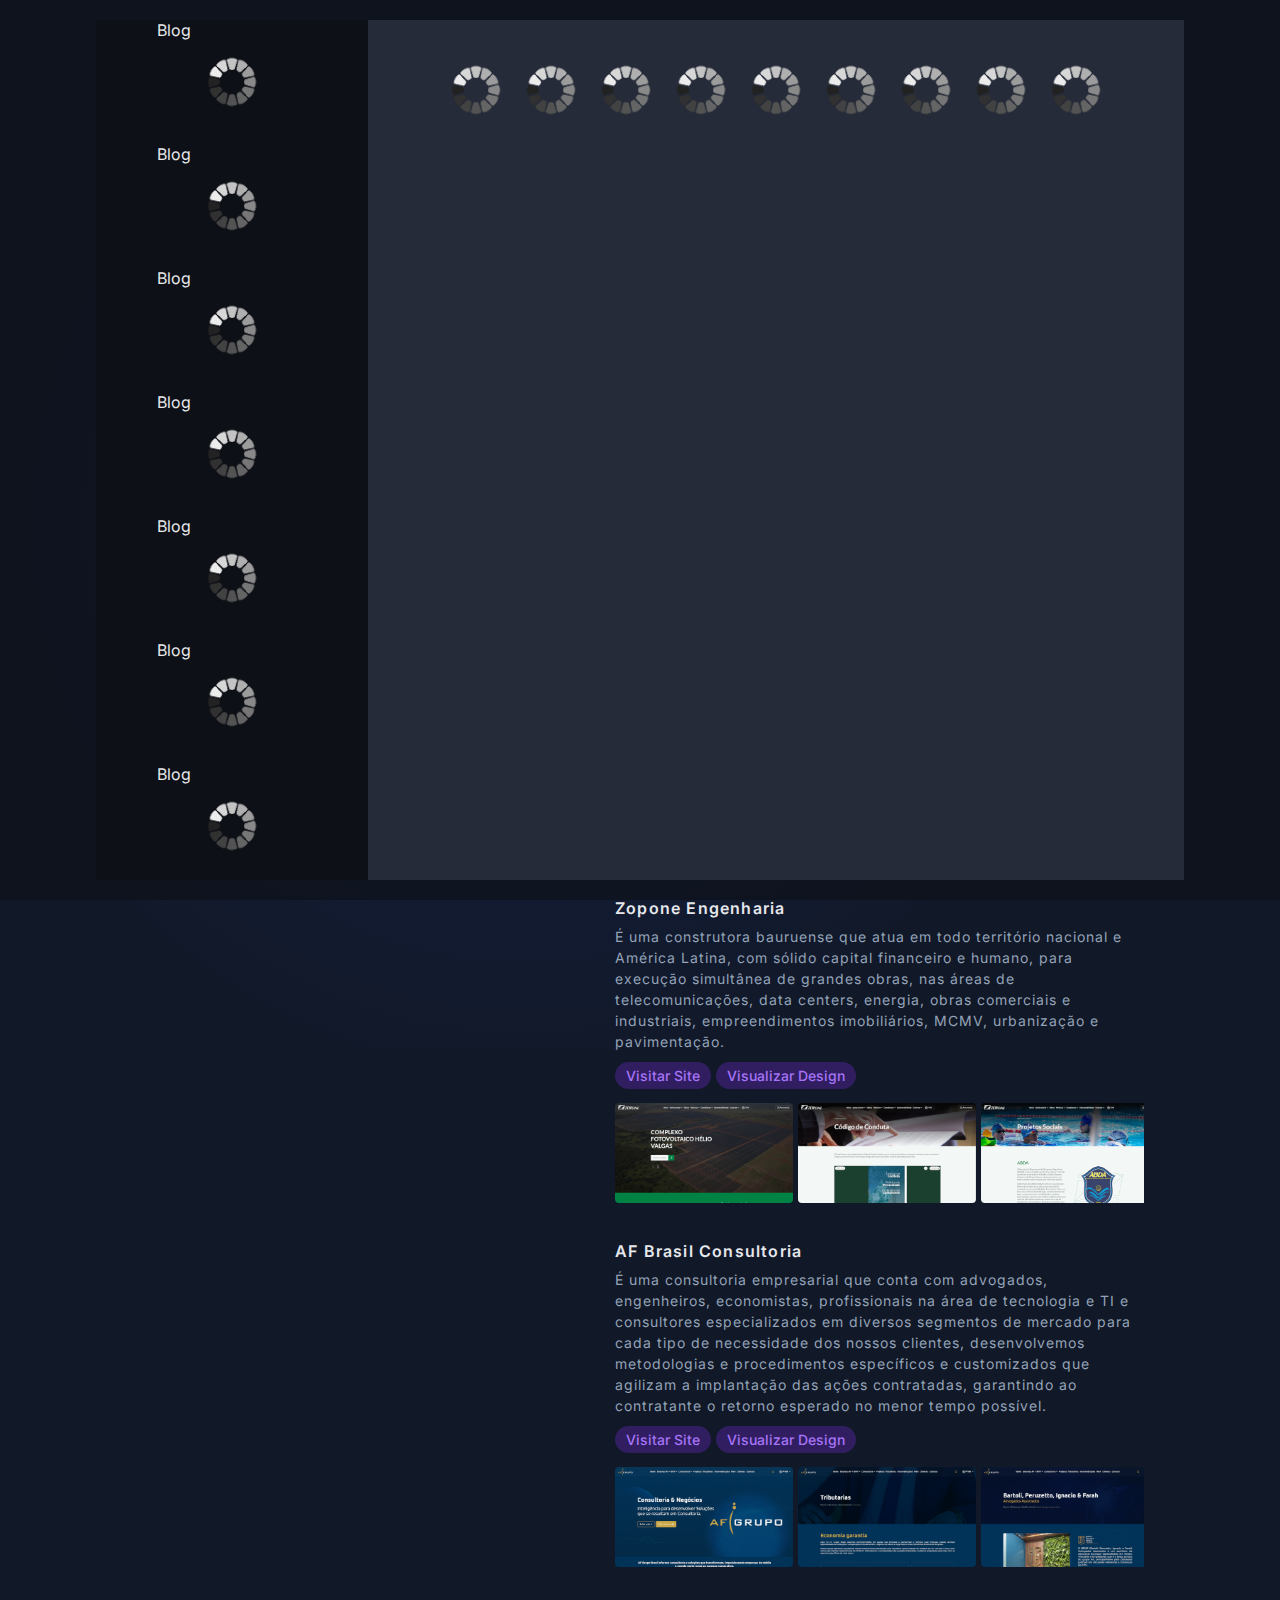
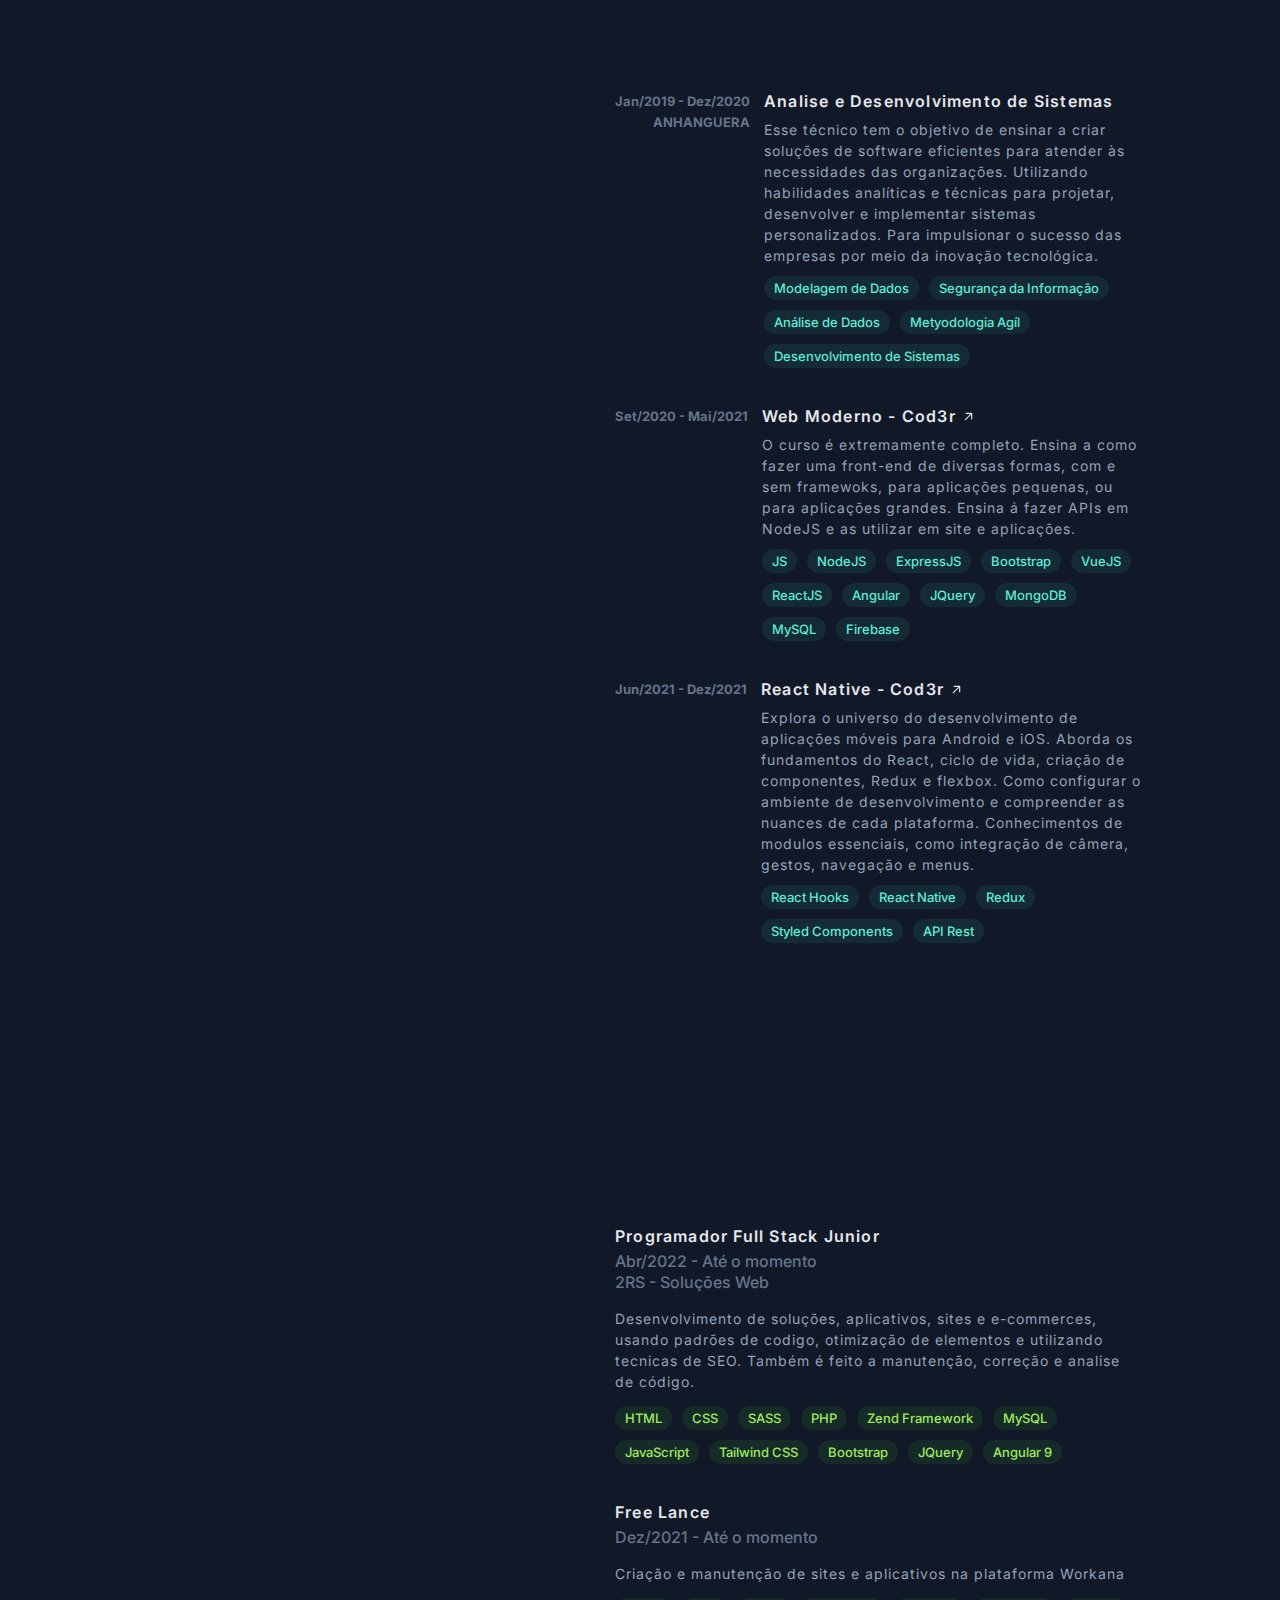
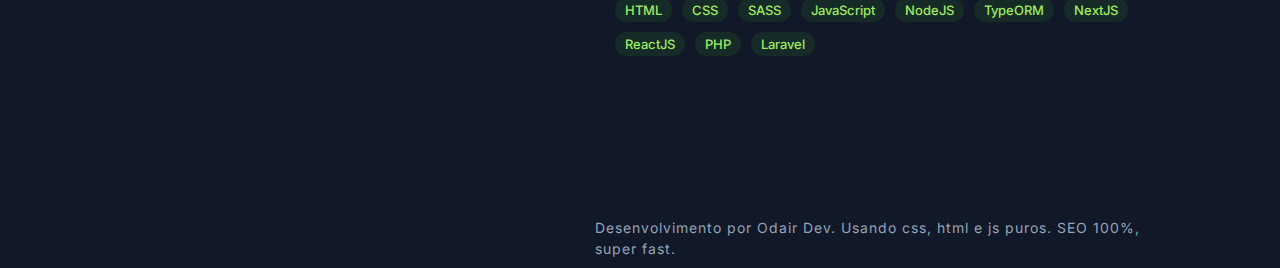
<file: index.html>
<!DOCTYPE html>
<html lang="pt-BR">

<head>
    <meta charset="UTF-8">
    <meta name="viewport" content="width=device-width, initial-scale=1.0">
    <meta name="description" content="Ambra experiencia em criação/manutenção de aplicativos web e mobile. Já são mais de trinta trabalhos, em menos de dois anos.">
    <title>Odair Cesar - Desenvolvedor de sistemas web e aplicativos</title>
    <link rel="shortcut icon" href="./assets/favicon.ico" type="image/x-icon">
    <link rel="stylesheet" href="./css/styles.css">
    <meta name="theme-color" content="#0f172a">
    <link rel="icon" type="image/png" href="./img/logo-resize.png" />
    <script src="./js/scripts.js"></script>
</head>

<body>
    <div class="mouse-move" id="mouse-move"></div>

    <div class="wrapper hidden">
        <nav class="wrapper__nav">
            <div class="wrapper__nav__fixed">
                <div class="wrapper__nav__fixed__topo">
                    <h1 class="wrapper__nav__fixed__topo__title">Odair Cesar</h1>
                    <h2 class="wrapper__nav__fixed__topo__subtitle">Desenvolvedor Full Stack Junior</h2>
                    <p class="wrapper__nav__fixed__topo__description">
                        Ambra experiencia em criação/manutenção de aplicativos web e mobile.
                        Já são mais de trinta trabalhos, em menos de dois anos.
                    </p>

                    <ul class="wrapper__nav__fixed__topo__nav">
                        <li class="wrapper__nav__fixed__topo__nav__item">
                            <a class="wrapper__nav__fixed__topo__nav__item__link" href="#sobre" title="Ir para o sobre">
                                Sobre
                            </a>
                        </li>
                        <li class="wrapper__nav__fixed__topo__nav__item">
                            <a class="wrapper__nav__fixed__topo__nav__item__link" href="#trabalhos"
                                title="Ver ultimos sites criados">
                                Trabalhos
                            </a>
                        </li>
                        <li class="wrapper__nav__fixed__topo__nav__item">
                            <a class="wrapper__nav__fixed__topo__nav__item__link" href="#cursos"
                                title="Ver cursos concluidos">
                                Aprendizado
                            </a>
                        </li>
                        <li class="wrapper__nav__fixed__topo__nav__item">
                            <a class="wrapper__nav__fixed__topo__nav__item__link" href="#experience"
                                title="Ver historico de trabalhos">
                                Experiencia
                            </a>
                        </li>
                    </ul>
                </div>

                <div class="wrapper__nav__fixed__bottom">
                    <a class="wrapper__nav__fixed__bottom__item" title="Acessar o perfil no GitHub" href="https://github.com/OdairCesar" target="_blank" rel="nofollow noindex noreferer">
                        <svg xmlns="http://www.w3.org/2000/svg" viewBox="0 0 16 16" fill="currentColor" class="h-6 w-6" aria-hidden="true">
                            <path d="M8 0C3.58 0 0 3.58 0 8c0 3.54 2.29 6.53 5.47 7.59.4.07.55-.17.55-.38 0-.19-.01-.82-.01-1.49-2.01.37-2.53-.49-2.69-.94-.09-.23-.48-.94-.82-1.13-.28-.15-.68-.52-.01-.53.63-.01 1.08.58 1.23.82.72 1.21 1.87.87 2.33.66.07-.52.28-.87.51-1.07-1.78-.2-3.64-.89-3.64-3.95 0-.87.31-1.59.82-2.15-.08-.2-.36-1.02.08-2.12 0 0 .67-.21 2.2.82.64-.18 1.32-.27 2-.27.68 0 1.36.09 2 .27 1.53-1.04 2.2-.82 2.2-.82.44 1.1.16 1.92.08 2.12.51.56.82 1.27.82 2.15 0 3.07-1.87 3.75-3.65 3.95.29.25.54.73.54 1.48 0 1.07-.01 1.93-.01 2.2 0 .21.15.46.55.38A8.013 8.013 0 0016 8c0-4.42-3.58-8-8-8z"></path>
                        </svg>
                    </a>

                    <a class="wrapper__nav__fixed__bottom__item" title="Acessar o perfil no LinkedIn" href="https://www.linkedin.com/in/odair-cesar-ferreira/" target="_blank" rel="nofollow noindex noreferer">
                        <svg xmlns="http://www.w3.org/2000/svg" viewBox="0 0 24 24" fill="currentColor" class="h-6 w-6" aria-hidden="true">
                            <path d="M20.5 2h-17A1.5 1.5 0 002 3.5v17A1.5 1.5 0 003.5 22h17a1.5 1.5 0 001.5-1.5v-17A1.5 1.5 0 0020.5 2zM8 19H5v-9h3zM6.5 8.25A1.75 1.75 0 118.3 6.5a1.78 1.78 0 01-1.8 1.75zM19 19h-3v-4.74c0-1.42-.6-1.93-1.38-1.93A1.74 1.74 0 0013 14.19a.66.66 0 000 .14V19h-3v-9h2.9v1.3a3.11 3.11 0 012.7-1.4c1.55 0 3.36.86 3.36 3.66z"></path>
                        </svg>
                    </a>
                </div>
            </div>
        </nav>

        <main class="wrapper__content">
            <section class="wrapper__content__about" id="sobre">
                <h3 class="wrapper__content__about__title">SOBRE</h3>

                <p>
                    Meu nome é Odair, trabalho com TI desde 2022 e estudo desde 2017. <br>
                    Em 2019 comecei a faculdade de Análise e Desenvolvimento de Sistemas, acabei fechando a matrícula
                    no último semestre, logo após a faculdade comecei a trabalhar como programador na 2RS, fazendo
                    sites e tanto manutenção ao CMS desenvolvido por ela mesma.
                </p>
                <p>
                    Também costumo fazer alguns freelances para conhecidos, onde faço APIs, Landing Pages e planilhas
                    automatizadas no Excel.
                </p>
                <p>
                    Trabalho com:
                <ul>
                    <li> PHP/Zend Framework/Laravel e JS/NodeJS no Back-end;</li>
                    <li> Angular, NextJS, ReactJS e JQuery no front-end;</li>
                    <li> React Native e Ionic no mobile;</li>
                </ul>
                </p>
            </section>

            <section class="wrapper__content__works" id="trabalhos">
                <h3 class="wrapper__content__works__title">SITES DESENVOLVIDOS</h3>

                <div class="card-work" data-workkey="1">
                    <div class="card-work__box-txts">
                        <h4 class="card-work__box-txts__title">
                            Naic - Instituto do Cancêr
                        </h4>

                        <p class="card-work__box-txts__description">
                            O NAIC surgiu a partir de um sonho de nosso fundador, Dr. Carlos Eduardo Araujo Antunes,
                            renomado cirurgião oncológico da cidade de Bauru, em planejar e construir um centro de
                            tratamento de câncer de alta qualidade. Assim, nasceu o Nair Antunes Instituto do Câncer
                            (NAIC), que recebeu o nome em homenagem à mãe do nosso idealizador.
                        </p>

                        <div class="card-work__box-txts__btns">
                            <a href="https://naic.com.br/" rel="nofollow noindex noreferer" target="_blank"
                                title="Visitar site da Naic">Visitar
                                site</a>
                            <button onclick="openGallery('naic')" title="Visualizar design do site Naic">Visualizar
                                design</button>
                        </div>
                    </div>

                    <div class="card-work__box-images">
                        <img class="card-work__box-images__image" width="250" height="145" loading="lazy"
                            src="./img/trabalhos/naic/home-resize.png" alt="Pagina home do site Naic">
                        <img class="card-work__box-images__image" width="250" height="145" loading="lazy"
                            src="./img/trabalhos/naic/blog-resize.png" alt="Pagina sobre do site Naic">
                        <img class="card-work__box-images__image" width="250" height="145" loading="lazy"
                            src="./img/trabalhos/naic/contato-resize.png"
                            alt="Pagina responsabilidade social do site Naic">
                        <img class="card-work__box-images__image" width="250" height="145" loading="lazy"
                            src="./img/trabalhos/naic/equipe-resize.png" alt="Pagina especialidade do site Naic">
                        <img class="card-work__box-images__image" width="250" height="145" loading="lazy"
                            src="./img/trabalhos/naic/especialidades-resize.png"
                            alt="Pagina corpo clinico do site Naic">
                        <img class="card-work__box-images__image" width="250" height="145" loading="lazy"
                            src="./img/trabalhos/naic/estudo-resize.png" alt="Pagina contato do site Naic">
                        <img class="card-work__box-images__image" width="250" height="145" loading="lazy"
                            src="./img/trabalhos/naic/eventos-resize.png" alt="Pagina contato do site Naic">
                        <img class="card-work__box-images__image" width="250" height="145" loading="lazy"
                            src="./img/trabalhos/naic/servicos-resize.png" alt="Pagina contato do site Naic">
                    </div>
                </div>

                <div class="card-work" data-workkey="2">
                    <div class="card-work__box-txts">
                        <h4 class="card-work__box-txts__title">
                            Zopone Engenharia
                        </h4>

                        <p class="card-work__box-txts__description">
                            É uma construtora bauruense que atua em todo território nacional e América Latina,
                            com sólido capital financeiro e humano, para execução simultânea de grandes obras,
                            nas áreas de telecomunicações, data centers, energia, obras comerciais e industriais,
                            empreendimentos imobiliários, MCMV, urbanização e pavimentação.
                        </p>

                        <div class="card-work__box-txts__btns">
                            <a href="https://zopone.com.br" rel="nofollow noindex noreferer"
                                title="Visitar site da Zopone Engenharia" target="_blank">Visitar site</a>
                            <button onclick="openGallery('zopone')"
                                title="Visualizar design do site Zopone Engenharia">Visualizar design</button>
                        </div>
                    </div>

                    <div class="card-work__box-images">
                        <img class="card-work__box-images__image" width="250" height="145" loading="lazy"
                            src="./img/trabalhos/zopone/home-resize.png" alt="Pagina home do site Naic">
                        <img class="card-work__box-images__image" width="250" height="145" loading="lazy"
                            src="./img/trabalhos/zopone/compliance-resize.png"
                            alt="Pagina responsabilidade social do site Naic">
                        <img class="card-work__box-images__image" width="250" height="145" loading="lazy"
                            src="./img/trabalhos/zopone/projetos-sociais-resize.png"
                            alt="Pagina contato do site Naic">
                        <img class="card-work__box-images__image" width="250" height="145" loading="lazy"
                            src="./img/trabalhos/zopone/regionais-resize.png" alt="Pagina contato do site Naic">
                        <img class="card-work__box-images__image" width="250" height="145" loading="lazy"
                            src="./img/trabalhos/zopone/negocios-resize.png" alt="Pagina contato do site Naic">
                        <img class="card-work__box-images__image" width="250" height="145" loading="lazy"
                            src="./img/trabalhos/zopone/noticias-detalhe-resize.png"
                            alt="Pagina contato do site Naic">
                        <img class="card-work__box-images__image" width="250" height="145" loading="lazy"
                            src="./img/trabalhos/zopone/noticias-resize.png" alt="Pagina contato do site Naic">
                        <img class="card-work__box-images__image" width="250" height="145" loading="lazy"
                            src="./img/trabalhos/zopone/jornal-integracao-resize.png"
                            alt="Pagina corpo clinico do site Naic">
                        <img class="card-work__box-images__image" width="250" height="145" loading="lazy"
                            src="./img/trabalhos/zopone/obras-detalhe-resize.png"
                            alt="Pagina contato do site Naic">
                        <img class="card-work__box-images__image" width="250" height="145" loading="lazy"
                            src="./img/trabalhos/zopone/obras-resize.png" alt="Pagina contato do site Naic">
                        <img class="card-work__box-images__image" width="250" height="145" loading="lazy"
                            src="./img/trabalhos/zopone/quem-somos-resize.png" alt="Pagina contato do site Naic">
                        <img class="card-work__box-images__image" width="250" height="145" loading="lazy"
                            src="./img/trabalhos/zopone/clientes-resize.png" alt="Pagina sobre do site Naic">
                        <img class="card-work__box-images__image" width="250" height="145" loading="lazy"
                            src="./img/trabalhos/zopone/contato-resize.png"
                            alt="Pagina especialidade do site Naic">
                    </div>
                </div>

                <div class="card-work" data-workkey="3">
                    <div class="card-work__box-txts">
                        <h4 class="card-work__box-txts__title">
                            AF Brasil Consultoria
                        </h4>

                        <p class="card-work__box-txts__description">
                            É uma consultoria empresarial que conta com advogados, engenheiros, economistas,
                            profissionais na área de tecnologia e TI e consultores especializados em
                            diversos segmentos de mercado para cada tipo de necessidade dos nossos
                            clientes, desenvolvemos metodologias e procedimentos específicos e
                            customizados que agilizam a implantação das ações contratadas, garantindo
                            ao contratante o retorno esperado no menor tempo possível.
                        </p>

                        <div class="card-work__box-txts__btns">
                            <a href="https://afgrupobrasil.com.br/" rel="nofollow noindex noreferer"
                                title="Visitar site da AF Brasil Consultoria" target="_blank">Visitar site</a>
                            <button onclick="openGallery('zopone')"
                                title="Visualizar design do Site AF Brasil Consultoria">Visualizar design</button>
                        </div>
                    </div>

                    <div class="card-work__box-images">
                        <img class="card-work__box-images__image" width="250" height="145" loading="lazy"
                            src="./img/trabalhos/af-grupo/home-resize.png" alt="Pagina home do site Naic">
                        <img class="card-work__box-images__image" width="250" height="145" loading="lazy"
                            src="./img/trabalhos/af-grupo/consultoria-dois-resize.png"
                            alt="Pagina responsabilidade social do site Naic">
                        <img class="card-work__box-images__image" width="250" height="145" loading="lazy"
                            src="./img/trabalhos/af-grupo/sobre-resize.png" alt="Pagina contato do site Naic">
                        <img class="card-work__box-images__image" width="250" height="145" loading="lazy"
                            src="./img/trabalhos/af-grupo/consultoria-resize.png"
                            alt="Pagina contato do site Naic">
                        <img class="card-work__box-images__image" width="250" height="145" loading="lazy"
                            src="./img/trabalhos/af-grupo/consultoria-tres-resize.png"
                            alt="Pagina contato do site Naic">
                        <img class="card-work__box-images__image" width="250" height="145" loading="lazy"
                            src="./img/trabalhos/af-grupo/quem-somos-resize.png"
                            alt="Pagina contato do site Naic">
                        <img class="card-work__box-images__image" width="250" height="145" loading="lazy"
                            src="./img/trabalhos/af-grupo/blog-resize.png" alt="Pagina contato do site Naic">
                        <img class="card-work__box-images__image" width="250" height="145" loading="lazy"
                            src="./img/trabalhos/af-grupo/clientes-resize.png" alt="Pagina sobre do site Naic">
                        <img class="card-work__box-images__image" width="250" height="145" loading="lazy"
                            src="./img/trabalhos/af-grupo/contato-resize.png"
                            alt="Pagina especialidade do site Naic">
                    </div>
                </div>

                <!--<a class="wrapper__content__works__mais" href="/sites-desenvolvidos">Ver Todos Sites</a>-->
            </section>

            <section class="wrapper__content__learn" id="cursos">
                <h3 class="wrapper__content__learn__title">APRENDIZADO</h3>

                <div class="card-learn" data-learnkey="1">
                    <div class="card-learn__left">
                        <div class="card-learn__left__date">Jan/2019 - Dez/2020</div>
                        <div class="card-learn__left__date">ANHANGUERA</div>
                    </div>

                    <div class="card-learn__right">
                        <h4 class="card-learn__right__title">
                            Analise e Desenvolvimento de Sistemas
                        </h4>

                        <p class="card-learn__right__description">
                            Esse técnico tem o objetivo de ensinar a criar soluções de software eficientes
                            para atender às necessidades das organizações. Utilizando habilidades
                            analíticas e técnicas para projetar, desenvolver e implementar sistemas
                            personalizados. Para impulsionar o sucesso das empresas por meio da inovação
                            tecnológica.
                        </p>

                        <div class="card-learn__right__tags">
                            <div>Modelagem de Dados</div>
                            <div>Segurança da Informação</div>
                            <div>Análise de Dados</div>
                            <div>Metyodologia Agíl</div>
                            <div>Desenvolvimento de Sistemas</div>
                        </div>
                    </div>
                </div>

                <div class="card-learn" data-learnkey="2">
                    <div class="card-learn__left">
                        <div class="card-learn__left__date">Set/2020 - Mai/2021</div>
                    </div>

                    <div class="card-learn__right">
                        <h4 class="card-learn__right__title">
                            <a href="https://www.udemy.com/certificate/UC-2f9fe9ad-1f7a-4b0a-b7b0-af14943c9441/"
                                rel="nofollow noindex noreferer" title="Visualizar certificado" target="_blank">
                                Web Moderno - Cod3r
                                <svg xmlns="http://www.w3.org/2000/svg" viewBox="0 0 20 20" fill="currentColor"
                                    aria-hidden="true">
                                    <path fill-rule="evenodd"
                                        d="M5.22 14.78a.75.75 0 001.06 0l7.22-7.22v5.69a.75.75 0 001.5 0v-7.5a.75.75 0 00-.75-.75h-7.5a.75.75 0 000 1.5h5.69l-7.22 7.22a.75.75 0 000 1.06z"
                                        clip-rule="evenodd"></path>
                                </svg>
                            </a>
                        </h4>

                        <p class="card-learn__right__description">
                            O curso é extremamente completo. Ensina a como fazer uma front-end de diversas
                            formas, com e sem framewoks, para aplicações pequenas, ou para aplicações
                            grandes. Ensina á fazer APIs em NodeJS e as utilizar em site e aplicações.
                        </p>

                        <div class="card-learn__right__tags">
                            <div>JS</div>
                            <div>NodeJS</div>
                            <div>ExpressJS</div>

                            <div>Bootstrap</div>
                            <div>VueJS</div>
                            <div>ReactJS</div>
                            <div>Angular</div>
                            <div>JQuery</div>

                            <div>MongoDB</div>
                            <div>MySQL</div>
                            <div>Firebase</div>
                        </div>
                    </div>
                </div>

                <div class="card-learn" data-learnkey="3">
                    <div class="card-learn__left">
                        <div class="card-learn__left__date">Jun/2021 - Dez/2021</div>
                    </div>

                    <div class="card-learn__right">
                        <h4 class="card-learn__right__title">
                            <a href="https://www.udemy.com/certificate/UC-32e3bd9b-7d6d-42c6-947c-ca1e92ca3e11/"
                                rel="nofollow noindex noreferer" title="Visualizar certificado" target="_blank">
                                React Native - Cod3r
                                <svg xmlns="http://www.w3.org/2000/svg" viewBox="0 0 20 20" fill="currentColor"
                                    aria-hidden="true">
                                    <path fill-rule="evenodd"
                                        d="M5.22 14.78a.75.75 0 001.06 0l7.22-7.22v5.69a.75.75 0 001.5 0v-7.5a.75.75 0 00-.75-.75h-7.5a.75.75 0 000 1.5h5.69l-7.22 7.22a.75.75 0 000 1.06z"
                                        clip-rule="evenodd"></path>
                                </svg>
                            </a>
                        </h4>

                        <p class="card-learn__right__description">
                            Explora o universo do desenvolvimento de aplicações móveis para Android e iOS.
                            Aborda os fundamentos do React, ciclo de vida, criação de componentes, Redux
                            e flexbox. Como configurar o ambiente de desenvolvimento e compreender as nuances
                            de cada plataforma. Conhecimentos de modulos essenciais, como integração de câmera, gestos,
                            navegação e menus.
                        </p>

                        <div class="card-learn__right__tags">
                            <div>React Hooks</div>
                            <div>React Native</div>
                            <div>Redux</div>
                            <div>Styled Components</div>
                            <div>API Rest</div>
                        </div>
                    </div>
                </div>
            </section>

            <section class="wrapper__content__experience" id="experience">
                <h3 class="wrapper__content__experience__title">EXPERIENCIA</h3>

                <div class="card-experience">
                    <h4 class="card-experience__title">
                        Programador Full Stack Junior
                    </h4>

                    <div class="card-experience__date" style="margin-bottom: -8px;">
                        Abr/2022 - Até o momento
                    </div>

                    <div class="card-experience__date">
                        2RS - Soluções Web
                    </div>

                    <p class="card-experience__description">
                        Desenvolvimento de soluções, aplicativos, sites e e-commerces,
                        usando padrões de codigo, otimização de elementos e utilizando
                        tecnicas de SEO. Também é feito a manutenção, correção e analise de código.
                    </p>

                    <div class="card-experience__tags">
                        <div>HTML</div>
                        <div>CSS</div>
                        <div>SASS</div>
                        <div>PHP</div>
                        <div>Zend Framework</div>
                        <div>MySQL</div>
                        <div>JavaScript</div>
                        <div>Tailwind CSS</div>
                        <div>Bootstrap</div>
                        <div>JQuery</div>
                        <div>Angular 9</div>
                    </div>
                </div>

                <div class="card-experience">
                    <h4 class="card-experience__title">
                        Free Lance
                    </h4>

                    <div class="card-experience__date">
                        Dez/2021 - Até o momento
                    </div>

                    <p class="card-experience__description">
                        Criação e manutenção de sites e aplicativos na plataforma Workana
                    </p>

                    <div class="card-experience__tags">
                        <div>HTML</div>
                        <div>CSS</div>
                        <div>SASS</div>
                        <div>JavaScript</div>
                        <div>NodeJS</div>
                        <div>TypeORM</div>
                        <div>NextJS</div>
                        <div>ReactJS</div>
                        <div>PHP</div>
                        <div>Laravel</div>
                    </div>
                </div>
            </section>

            <section class="wrapper__content__credit">
                <p class="card-experience__description">
                    Desenvolvimento por Odair Dev. Usando css, html e js puros. SEO 100%, super fast.
                </p>
            </section>
        </main>
    </div>

    <div class="modal-images">
        <div class="modal-images__fundo"></div>
        <div class="modal-images__centro" data-galley-name="af-grupo">
            <div class="modal-images__centro__left">
                <div class="item-gallery-thumb" onclick="openImage('af', 1)">
                    <div class="item-gallery-thumb__title">Blog</div>
                    <img class="item-gallery-thumb__image img-loadding" src="./img/loadding.gif" data-gif="true" data-src="./img/trabalhos/af-grupo/blog-resize.png" alt="">
                </div>

                <div class="item-gallery-thumb" onclick="openImage('af', 2)">
                    <div class="item-gallery-thumb__title">Blog</div>
                    <img class="item-gallery-thumb__image img-loadding" src="./img/loadding.gif" data-gif="true" data-src="./img/trabalhos/af-grupo/clientes-resize.png" alt="">
                </div>

                <div class="item-gallery-thumb" onclick="openImage('af', 3)">
                    <div class="item-gallery-thumb__title">Blog</div>
                    <img class="item-gallery-thumb__image img-loadding" src="./img/loadding.gif" data-gif="true" data-src="./img/trabalhos/af-grupo/consultoria-dois-resize.png" alt="">
                </div>

                <div class="item-gallery-thumb" onclick="openImage('af', 4)">
                    <div class="item-gallery-thumb__title">Blog</div>
                    <img class="item-gallery-thumb__image img-loadding" src="./img/loadding.gif" data-gif="true" data-src="./img/trabalhos/af-grupo/consultoria-tres-resize.png" alt="">
                </div>

                <div class="item-gallery-thumb" onclick="openImage('af', 5)">
                    <div class="item-gallery-thumb__title">Blog</div>
                    <img class="item-gallery-thumb__image img-loadding" src="./img/loadding.gif" data-gif="true" data-src="./img/trabalhos/af-grupo/consultoria-resize.png" alt="">
                </div>

                <div class="item-gallery-thumb" onclick="openImage('af', 6)">
                    <div class="item-gallery-thumb__title">Blog</div>
                    <img class="item-gallery-thumb__image img-loadding" src="./img/loadding.gif" data-gif="true" data-src="./img/trabalhos/af-grupo/contato-resize.png" alt="">
                </div>

                <div class="item-gallery-thumb" onclick="openImage('af', 7)">
                    <div class="item-gallery-thumb__title">Blog</div>
                    <img class="item-gallery-thumb__image img-loadding" src="./img/loadding.gif" data-gif="true" data-src="./img/trabalhos/af-grupo/home-resize.png" alt="">
                </div>

                <div class="item-gallery-thumb" onclick="openImage('af', 8)">
                    <div class="item-gallery-thumb__title">Blog</div>
                    <img class="item-gallery-thumb__image img-loadding" src="./img/loadding.gif" data-gif="true" data-src="./img/trabalhos/af-grupo/quem-somos-resize.png" alt="">
                </div>

                <div class="item-gallery-thumb" onclick="openImage('af', 9)">
                    <div class="item-gallery-thumb__title">Blog</div>
                    <img class="item-gallery-thumb__image img-loadding" src="./img/loadding.gif" data-gif="true" data-src="./img/trabalhos/af-grupo/sobre-resize.png" alt="">
                </div>
            </div>

            <div class="modal-images__centro__right">
                <img data-image="af1" class="modal-images__centro__right__img img-loadding active" src="./img/loadding.gif" data-gif="true" data-src="./img/trabalhos/af-grupo/blog.png" alt="Pagina Blog da AF GRUPO"/>
                <img data-image="af2" class="modal-images__centro__right__img img-loadding hidden" src="./img/loadding.gif" data-gif="true" data-src="./img/trabalhos/af-grupo/clientes.png" alt="Pagina Blog da AF GRUPO"/>
                <img data-image="af3" class="modal-images__centro__right__img img-loadding hidden" src="./img/loadding.gif" data-gif="true" data-src="./img/trabalhos/af-grupo/consultoria-dois.png" alt="Pagina Blog da AF GRUPO"/>
                <img data-image="af4" class="modal-images__centro__right__img img-loadding hidden" src="./img/loadding.gif" data-gif="true" data-src="./img/trabalhos/af-grupo/consultoria-tres.png" alt="Pagina Blog da AF GRUPO"/>
                <img data-image="af5" class="modal-images__centro__right__img img-loadding hidden" src="./img/loadding.gif" data-gif="true" data-src="./img/trabalhos/af-grupo/consultoria.png" alt="Pagina Blog da AF GRUPO"/>
                <img data-image="af6" class="modal-images__centro__right__img img-loadding hidden" src="./img/loadding.gif" data-gif="true" data-src="./img/trabalhos/af-grupo/contato.png" alt="Pagina Blog da AF GRUPO"/>
                <img data-image="af7" class="modal-images__centro__right__img img-loadding hidden" src="./img/loadding.gif" data-gif="true" data-src="./img/trabalhos/af-grupo/home.png" alt="Pagina Blog da AF GRUPO"/>
                <img data-image="af8" class="modal-images__centro__right__img img-loadding hidden" src="./img/loadding.gif" data-gif="true" data-src="./img/trabalhos/af-grupo/quem-somos.png" alt="Pagina Blog da AF GRUPO"/>
                <img data-image="af9" class="modal-images__centro__right__img img-loadding hidden" src="./img/loadding.gif" data-gif="true" data-src="./img/trabalhos/af-grupo/sobre.png" alt="Pagina Blog da AF GRUPO"/>
            </div>
        </div>
    </div>
</body>

</html>
</file>
<file: css/styles.css>
@import url('https://fonts.googleapis.com/css2?family=Inter:wght@100;200;300;400;500;600;700;800;900&display=swap');

html {
  scroll-behavior: smooth;
}

body {
  background-color: #111827;
  color: #e5e7eb;
  font-family: 'Inter', serif;
  margin: 0;
  padding: 0;
  overflow-x: hidden;

  display: flex;
  flex-direction: column;
  align-items: center;
}

* {
  box-sizing: border-box;
}

::-webkit-scrollbar{
  width: 10px;
  background-color: #111827;
}

::-webkit-scrollbar-thumb {
  background-color: #64748b;
  border-radius: 5px;
}

@keyframes hiddenelement {
  0% {
    opacity: .5;
  }
  100%{
    opacity: 0;
    display: none;
  }
}

@keyframes visiblelement {
  0% {
    display: block;
    opacity: .5;
  }
  100% {
    display: block;
    opacity: 1;
  }
}

.mouse-move {
  background: radial-gradient(rgba(29, 78, 216, 0.15), transparent 80%);
  position: absolute;
  top: 0;
  left: 0;
  width: 1050px;
  height: 1050px;
}

.wrapper {
  max-width: 1088px;
  margin: 0 auto;
  display: flex;

  gap: 120px;
  z-index: 5;
  transition: .3s all ease;
}

/* .wrapper.hidden {
  animation: hiddenelement 1s linear forwards;
} */

.wrapper__nav {
  min-width: 33%;
}

.wrapper__nav__fixed {
  position: sticky;
  top: 0;
  min-height: 100vh;
  padding: 80px 0;

  display: flex;
  flex-direction: column;
  justify-content: space-between;
}

.wrapper__nav__fixed__topo__title {
  font-size: 48px;
  line-height: 100%;
  font-weight: 700;
  letter-spacing: -1.2px;
  padding: 12px 0;
  margin: 0;
}

.wrapper__nav__fixed__topo__subtitle {
  padding: 0;
  margin: 0;
  font-size: 20px;
  letter-spacing: -0.5px;
  line-height: 120%;
  font-weight: 500;
}

.wrapper__nav__fixed__topo__description {
  padding: 0;
  margin: 0;
  color: #94a3b8;
  font-size: 16px;
  line-height: 150%;
  font-weight: 400;
  padding: 16px 0;
}

.wrapper__nav__fixed__topo__nav {
  padding: 0;
  margin: 50px 0 0 0;
  list-style: none !important;
}

.wrapper__nav__fixed__topo__nav a {
  color: rgb(100, 116, 139);
  font-size: 12px;
  font-weight: 700;
  text-decoration: none !important;
  text-transform: uppercase;
  line-height: 150%;
  letter-spacing: 1.2px;

  padding: 12px 0;
  margin: 0;

  display: flex;
  align-items: center;
  gap: 16px;
}

.wrapper__nav__fixed__topo__nav a.active,
.wrapper__nav__fixed__topo__nav a:hover {
  color: rgb(226, 232, 240);
}

.wrapper__nav__fixed__topo__nav a::before {
  top: 0;
  left: 0;
  height: 1px;
  width: 32px;
  background-color: rgb(71, 85, 105);
  position: static;
  display: block;
  content: " ";
  transition: .2s all ease;
}

.wrapper__nav__fixed__topo__nav a.active::before,
.wrapper__nav__fixed__topo__nav a:hover::before {
  width: 65px;
  background-color: rgb(226, 232, 240);
}

.wrapper__nav__fixed__bottom {
  display: flex;
  gap: 15px;
}

.wrapper__nav__fixed__bottom__item svg{
  width: 25px;
  height: auto;
}

.wrapper__nav__fixed__bottom__item svg path {
  fill: #94a3b8;
}

.wrapper__nav__fixed__bottom__item:hover svg path {
  fill: #e2e8f0;
}

.wrapper__content {
  display: flex;
  flex-direction: column;
  margin: 0 20px;
}

.wrapper__content__about {
  color: #94a3b8;
  font-size: 17px;
  line-height: 150%;
  padding: 80px 0 0 0;
}

.wrapper__content__credit,
.wrapper__content__learn,
.wrapper__content__experience,
.wrapper__content__works {
  display: flex;
  flex-direction: column;
  gap: 10px;
  padding: 96px 0 0 0;
}

.wrapper__content__experience {
  padding: 255px 0 50px 0;
}

.wrapper__content__about__title,
.wrapper__content__experience__title,
.wrapper__content__learn__title,
.wrapper__content__works__title {
  margin: 0;
  padding: 0;
  color: #e5e7eb;
  letter-spacing: .8px;
  display: none;
}

.wrapper__content__works__mais {
  color: #fff;
  font-size: 15px;
  text-decoration: none !important;
  align-self: flex-start;
  background-color: #ffffff11;
  border: 1px solid #ffffff33;
  border-radius: 8px;
  padding: 10px 20px;
}

.wrapper__content__works__mais:hover {
  background-color: #ffffff33;
}

.card-work {
  border-radius: 5px;
  padding: 15px 20px;

  display: flex;
  flex-direction: column;
  gap: 14px;
  width: 100%;
  transition: .3s all ease;
}

.card-work.opacit {
  opacity: .4;
}

.card-work:hover {
  background-color: #ffffff11;
  box-shadow: rgba(0, 0, 0, 0) 0px 0px 0px 0px, rgba(0, 0, 0, 0) 0px 0px 0px 0px, rgba(148, 163, 184, 0.1) 0px 1px 0px 0px inset;
  filter: drop-shadow(rgba(0, 0, 0, 0.04) 0px 10px 8px) drop-shadow(rgba(0, 0, 0, 0.1) 0px 4px 3px);
}

.card-work__box-txts {
  display: flex;
  flex-direction: column;
  gap: 10px;
}

.card-work__box-txts__title {
  font-size: 16px;
  font-family: "Inter", sans-serif;
  letter-spacing: 1.2px;
  line-height: 100%;
  font-weight: 600;
  padding: 0;
  margin: 0;
}

.card-work__box-txts__description {
  font-size: 14px;
  letter-spacing: 1px;
  line-height: 150%;
  color: #94a3b8;
  padding: 0;
  margin: 0;
}

.card-work__box-txts__btns {
  display: flex;
  gap: 5px;
}


.card-work__box-txts__btns a,
.card-work__box-txts__btns button {
  border: 1px solid transparent;
  border-radius: 15px;
  background-color: #6d2dd456;
  padding: 4px 10px;
  cursor: pointer;


  color: #a673f7;
  font-family: 'Inter', serif;
  font-size: 14px;
  font-weight: 500;
  text-decoration: none !important;
  text-transform: capitalize;
}

.card-work__box-txts__btns a:hover,
.card-work__box-txts__btns button:hover {
  background-color: #6d2dd4a9;
}

.card-work__box-images {
  display: flex;
  gap: 5px;
  overflow: hidden;
  width: 100%;
}

.card-work__box-images__image {
  height: 100px;
  width: 100%;
  aspect-ratio: 16/9;
  border-radius: 4px;
}

.wrapper__content__learn__mais {
  color: #fff;
  font-size: 15px;
  text-decoration: none !important;
  align-self: flex-start;
  background-color: #ffffff11;
  border: 1px solid #ffffff33;
  border-radius: 8px;
  padding: 10px 20px;
}

.wrapper__content__learn__mais:hover {
  background-color: #ffffff33;
}

.card-learn {
  border-radius: 5px;
  padding: 15px 20px;

  display: flex;
  gap: 14px;
  width: 100%;
  transition: .3s all ease;
}

.card-learn.opacit {
  opacity: .4;
}

.card-learn:hover {
  background-color: #ffffff11;
  box-shadow: rgba(0, 0, 0, 0) 0px 0px 0px 0px, rgba(0, 0, 0, 0) 0px 0px 0px 0px, rgba(148, 163, 184, 0.1) 0px 1px 0px 0px inset;
  filter: drop-shadow(rgba(0, 0, 0, 0.04) 0px 10px 8px) drop-shadow(rgba(0, 0, 0, 0.1) 0px 4px 3px);
}

.card-learn__left{
  display: flex;
  flex-direction: column;
  gap: 5px;
  align-items: end;
}

.card-learn__left__date {
  color: #64748b;
  font-size: 13px;
  font-weight: 700;
}

.card-learn__right {
  display: flex;
  flex-direction: column;
  gap: 10px;
  flex: 1;
}

.card-learn__right__title,
.card-learn__right__title a {
  color: #e5e7eb;
  font-size: 16px;
  font-family: "Inter", sans-serif;
  font-weight: 600;
  text-decoration: none !important;
  letter-spacing: 1.2px;
  line-height: 100%;

  margin: 0;
  padding: 0;
}

.card-learn__right__title a {
  display: flex;
  align-items: center;
  gap: 5px;
}

.card-learn__right__title a svg {
  width: 15px;
  height: auto;
  align-self: flex-end;
}

.card-learn__right__title a:hover {
  color: #5eead4;
}

.card-learn__right__title a:hover svg {
  align-self: flex-start;
}

.card-learn__right__description {
  font-size: 14px;
  letter-spacing: 1px;
  line-height: 150%;
  color: #94a3b8;
  padding: 0;
  margin: 0;
}

.card-learn__right__tags {
  display: flex;
  gap: 10px;
  flex-wrap: wrap;
}

.card-learn__right__tags div {
  background-color: #2dd4bf1a;
  border-radius: 50px;
  padding: 4px 10px;
  color: #5eead4;
  font-size: 13px;
  font-weight: 500;
}

.card-experience {
  border-radius: 5px;
  padding: 15px 20px;

  display: flex;
  flex-direction: column;
  gap: 5px;
  width: 100%;
  transition: .3s all ease;
}

.card-experience.opacit {
  opacity: .4;
}

.card-experience:hover {
  background-color: #ffffff11;
  box-shadow: rgba(0, 0, 0, 0) 0px 0px 0px 0px, rgba(0, 0, 0, 0) 0px 0px 0px 0px, rgba(148, 163, 184, 0.1) 0px 1px 0px 0px inset;
  filter: drop-shadow(rgba(0, 0, 0, 0.04) 0px 10px 8px) drop-shadow(rgba(0, 0, 0, 0.1) 0px 4px 3px);
}


.card-experience__title {
  color: #e5e7eb;
  font-size: 16px;
  font-family: "Inter", sans-serif;
  font-weight: 600;
  text-decoration: none !important;
  letter-spacing: 1.2px;
  line-height: 100%;

  margin: 0;
  padding: 0;
}

.card-experience__date {
  font-size: 16px;
  font-weight: 500;
  line-height: 150%;
  color: rgb(100, 116, 139);
  padding: 0;
  margin: 0 0 9px 0;
}

.card-experience__description {
  font-size: 14px;
  letter-spacing: 1px;
  line-height: 150%;
  color: #94a3b8;
  padding: 0;
  margin: 0 0 9px 0;
}

.card-experience__tags {
  display: flex;
  gap: 10px;
  flex-wrap: wrap;
}

.card-experience__tags div {
  background-color: #49d42d1a;
  border-radius: 50px;
  padding: 4px 10px;
  color: #9dea5e;
  font-size: 13px;
  font-weight: 500;
}

.modal-images {
  top: 0;
  left: 0;
  width: 100%;
  height: 100%;
  position: absolute;
  z-index: 20;
  padding: 20px;

  display: flex;
  justify-content: center;
}

.modal-images__centro {
  width: 1088px;
  display: flex;
  position: relative;
  z-index: 20;
}

.modal-images__fundo {
  position: absolute;
  top: 0;
  left: 0;
  width: 100%;
  height: 100%;
  background-color: #0d101695;
}

.modal-images__centro__left {
  width: 25%;
  background-color: #0d1016;
  max-height: 100vh;
  overflow: auto;

  display: flex;
  flex-direction: column;
  align-items: center;
  gap: 20px;
}

.modal-images__centro__right {
  display: flex;
  justify-content: center;
  gap: 15px;
  width: 75%;

  background-color: #252b38;
  max-height: 100vh;
  overflow-y: auto;
  overflow-x: hidden;
  padding: 40px;
}

.modal-images__centro__right__img {
  width: 90%;
  height: fit-content;
  transition: .3s all ease;
}

.modal-images__centro__right__img[data-gif="true"] {
  width: 60px;
  height: 60px;
}

.modal-images__centro__right__img.active {
  animation: visiblelement .1s linear forwards;
}

.modal-images__centro__right__img.hidden {
  animation: hiddenelement .1s linear forwards;
}

.item-gallery-thumb{
  display: flex;
  flex-direction: column;
}

.item-gallery-thumb__image{
  width: 150px;
  height: 84px;
  object-fit: cover;
  object-position: center;
}
.item-gallery-thumb__image[data-gif="true"]{
  width: 60px;
  height: 60px;
  margin: 12px 45px;
}

@media(max-width: 768px) {
  .wrapper {
    flex-direction: column;
    gap: 32px;
    width: 100%;
  }

  .wrapper__nav {
    min-width: min-content;
    padding: 35px 20px;
  }

  .wrapper__nav__fixed {
    min-height: min-content;
    padding: 0;
    position: static;
  }

  .wrapper__nav__fixed__topo__nav{
    display: none; 
  }

  .wrapper__content{
    padding: 0;
    margin: 0;
  }

  .wrapper__content__about{
    padding: 0;
  }

  .wrapper__content__about p {
    margin: 16px 20px;
  }

  .wrapper__content__learn,
  .wrapper__content__experience,
  .wrapper__content__works {
    padding: 72px 0 0 0;
    margin: 0;
  }


  .wrapper__content__about__title,
  .wrapper__content__experience__title,
  .wrapper__content__learn__title,
  .wrapper__content__works__title {
    position: sticky;
    top: 0;
    left: 0;
    padding: 20px 20px;
    background-color: #111827e8;
    font-size: 14px;
    line-height: 100%;
    display: block;
  }

  .card-experience,
  .card-learn,
  .card-work {
    padding: 0 20px;
    margin-bottom: 48px;
    width: 100%;
  }

  .card-experience:hover,
  .card-learn:hover,
  .card-work:hover {
    filter: none;
    box-shadow: none;
    background-color: transparent;
  }

  .card-work__box-txts__description,
  .card-learn__right__description{
    margin-left: 20px;
  }

  .card-learn{
    flex-direction: column;
    gap: 10px;
  }

  .card-experience__description{
    padding: 0 20px;
  }

  .mouse-move{
    display: none;
  }
}
</file>
